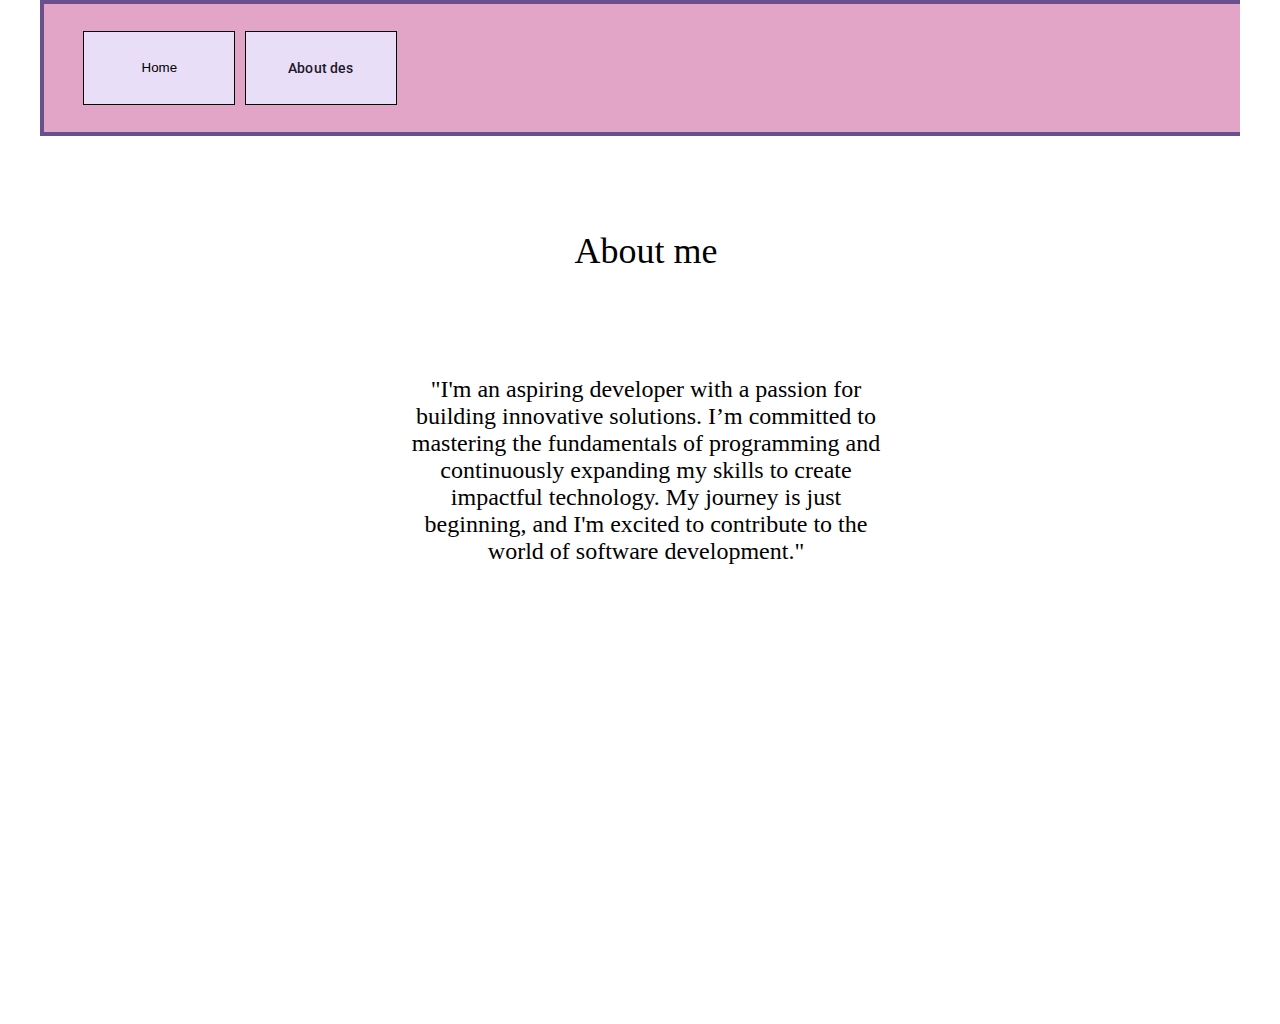
<file: about1.html>
<!DOCTYPE html>
<html lang="en">
  <head>
    <meta charset="UTF-8" />
    <meta name="viewport" content="width=device-width, initial-scale=1.0" />
    <title>Personal Portfolio</title>
    <link rel="stylesheet" href="https://fonts.googleapis.com/css2?family=Roboto:wght@400;500;600&display=swap" />
    <link rel="stylesheet" href="https://fonts.googleapis.com/css2?family=Inter:wght@400&display=swap" />
    <link rel="stylesheet" href="about1.css" />
  </head>
  <body>
    <div class="main-container">
      
      <div class="rectangle">
        
        <button class="button-segment" onclick="window.location.href='aboutpage.html'">
            <span class="about-des">
                About des
            </span>
              
           
       </button>
        <button class="building-blocks-segmented-button" onclick="window.location.href='Homepage.html'">
            <span class="home">Home</span>                             
        </button>       
      </div>
   
      <div class="rectangle2">
          <div>
            
              <h1>About me</h1>
              
              <p>"I'm an aspiring developer with a passion for building innovative solutions. I’m committed to mastering the fundamentals of programming and continuously expanding my skills to create impactful technology. My journey is just beginning, and I'm excited to contribute to the world of software development."</p>
          </div>      
              
              
            
                  
              
          
      </div>

    
    </div>            
  </body>
</html>
</file>
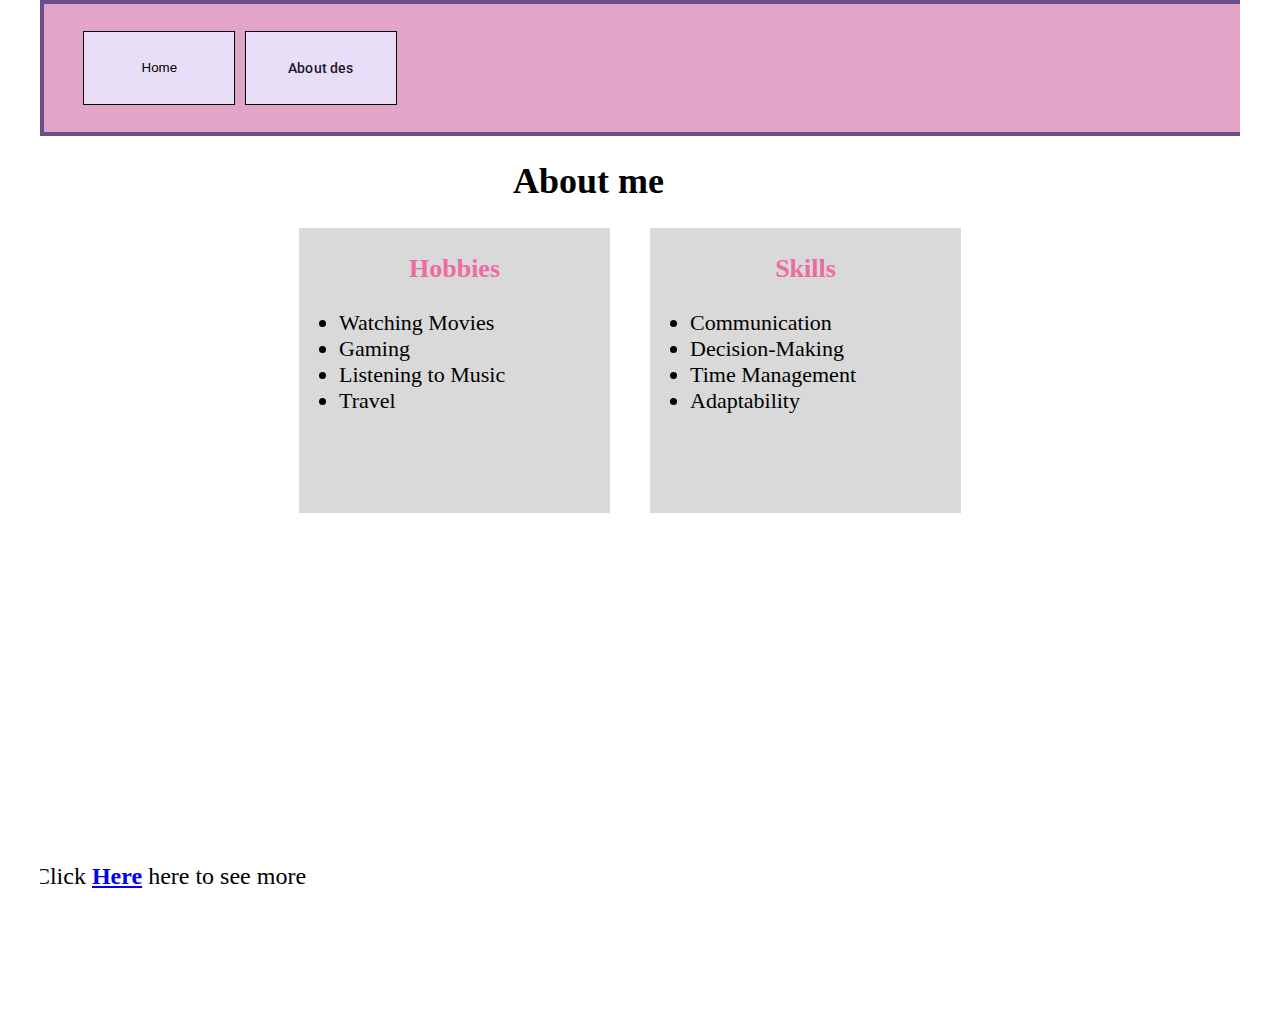
<file: aboutpage.html>
<!DOCTYPE html>
<html lang="en">
  <head>
    <meta charset="UTF-8" />
    <meta name="viewport" content="width=device-width, initial-scale=1.0" />
    <title>Personal Portfolio</title>
    <link rel="stylesheet" href="https://fonts.googleapis.com/css2?family=Roboto:wght@400;500;600&display=swap" />
<link rel="stylesheet" href="https://fonts.googleapis.com/css2?family=Inter:wght@400&display=swap" />
    <link rel="stylesheet" href="aboutpage.css" />
  </head>
  <body>
    <div class="main-container">
      
      <div class="rectangle">
        
        <button class="button-segment" onclick="window.location.href='aboutpage.html'">
            <span class="about-des">
                About des
            </span>
              
           
       </button>
        <button class="building-blocks-segmented-button" onclick="window.location.href='Homepage.html'">
            <span class="home">Home</span>                             
        </button>       
      </div>
   
      <div class="rectangle2">
          <h1>About me</h1>
          
          <div class="content">
              
              
              <div class="left-box">
                  <h3>Hobbies</h3>
                  <ul class="hobbies">
                      <li>Watching Movies</li>
                      <li>Gaming</li>
                      <li>Listening to Music</li>
                      <li>Travel</li>
                  </ul>
              </div>
              <div class="right-box">
                  <h3>Skills</h3>
                  <ul class="Skills">
                      <li>Communication</li>
                      <li>Decision-Making</li>
                      <li>Time Management</li>
                      <li>Adaptability</li>
                  </ul>
              </div>
              
              
              
          
           
              
          </div>
          
          <span class="link">Click <a href="about1.html">Here</a> here to see more</span>
          
      </div>

    
    </div>            
  </body>
</html>
</file>
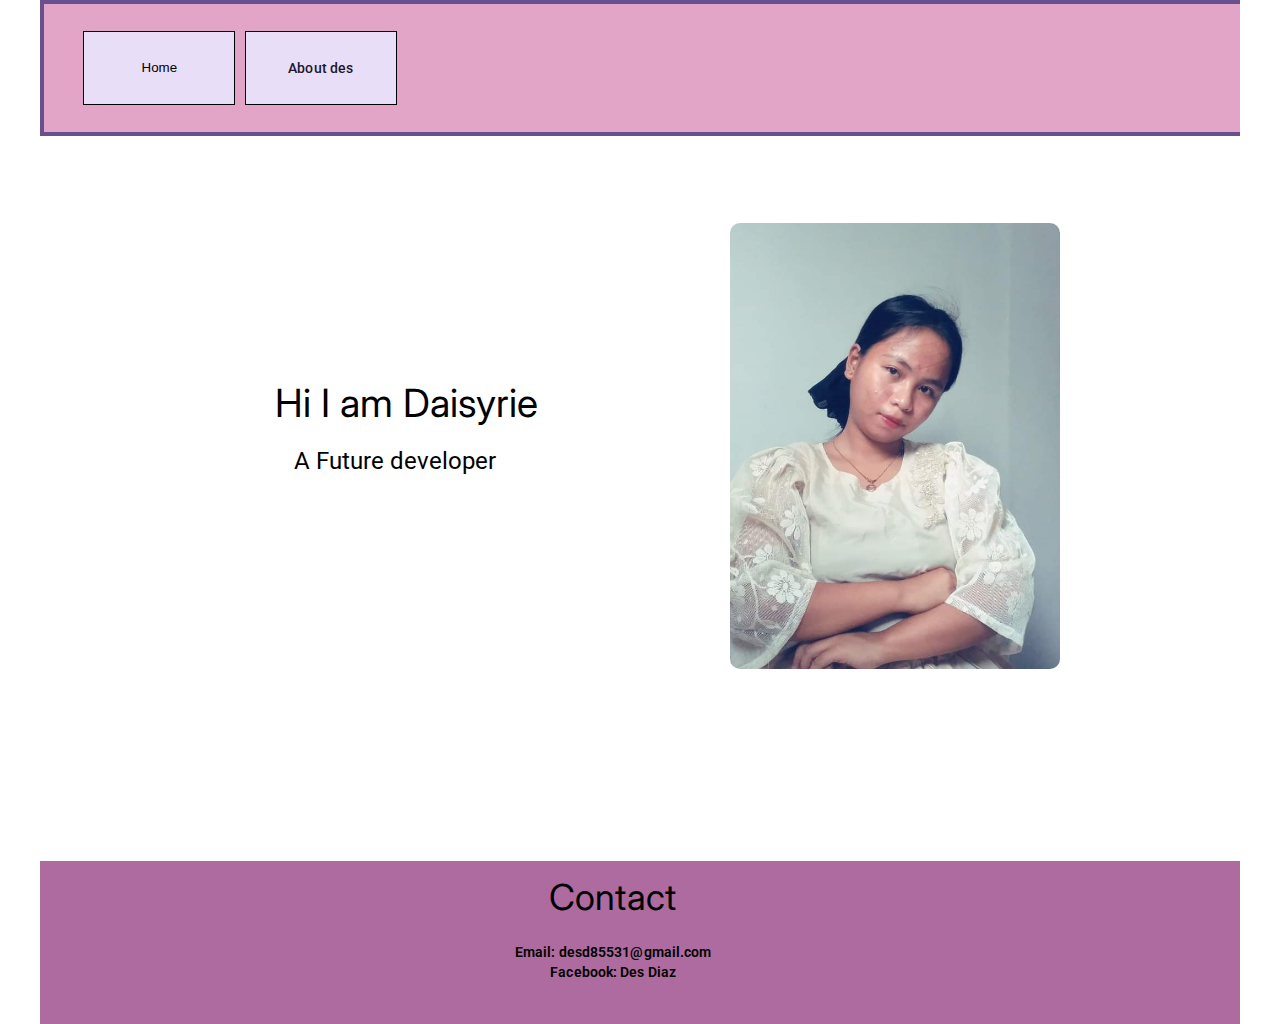
<file: Homepage.html>
<!DOCTYPE html>
<html lang="en">
  <head>
    <meta charset="UTF-8" />
    <meta name="viewport" content="width=device-width, initial-scale=1.0" />
    <title>Personal Portfolio</title>
    <link rel="stylesheet" href="https://fonts.googleapis.com/css2?family=Roboto:wght@400;500;600&display=swap" />
<link rel="stylesheet" href="https://fonts.googleapis.com/css2?family=Inter:wght@400&display=swap" />
    <link rel="stylesheet" href="homepage.css" />
  </head>
  <body>
    <div class="main-container">
      
      <div class="rectangle">
        
        <button class="button-segment" onclick="window.location.href='aboutpage.html'">
            <span class="about-des">
                About des
            </span>
              
           
       </button>
        <button class="building-blocks-segmented-button">
            <span class="home">Home</span>                             
        </button>
        
      </div>
      
      <div class="rectangle-3">
        
        <span class="contact">Contact</span>
        <span class="email-contact">Email: desd85531@gmail.com<br />Facebook: Des Diaz</span>
      </div>
      <div class="empty"></div>
      <span class="daisyrie">Hi I am Daisyrie<br /><br /></span
      ><span class="future-developer">A Future developer</span>
    </div>
  </body>
</html>
</file>
<file: about1.css>
:root {
  --default-font-family: -apple-system, BlinkMacSystemFont, "Segoe UI", Roboto,
    Ubuntu, "Helvetica Neue", Helvetica, Arial, "PingFang SC",
    "Hiragino Sans GB", "Microsoft Yahei UI", "Microsoft Yahei",
    "Source Han Sans CN", sans-serif;
}

.main-container {
  overflow: hidden;
}

body {
    margin: 0px;
}


.main-container,
.main-container * {
  box-sizing: border-box;
}

input,
select,
textarea,
button {
  outline: 0;
}

.main-container {
  position: relative;
  width: 1200px;
  height: 1024px;
  margin: 0 auto;
  background: #ffffff;
  overflow: hidden;
}

.rectangle {
  position: relative;
  width: 1440px;
  height: 128px;
  margin: 0 0 0 0;
  background: #e3a5c7;
  border: 4px solid #694f8e;
  z-index: 1;
  box-sizing: content-box;
}
.button-segment {
  display: flex;
  align-items: center;
  justify-content: center;
  flex-wrap: nowrap;
  position: absolute;
  width: 151.875px;
  height: 74.927px;
  top: 26.537px;
  left: 200.781px;
  padding: 4px 0 4px 0;
  cursor: pointer;
  background: transparent;
  border: none;
  z-index: 2;
  background-color: rgba(232, 222, 248, 1);
  border-width: 1px;
  border-color: black;
  border-style: solid;
}


.about-des {
  display: flex;
  align-items: center;
  justify-content: center;
  flex-shrink: 0;
  flex-basis: auto;
  position: relative;
  width: 65px;
  height: 20px;
  color: #1d192b;
  font-family: Roboto, var(--default-font-family);
  font-size: 14px;
  font-weight: 500;
  line-height: 20px;
  text-align: center;
  white-space: nowrap;
  letter-spacing: 0.1px;
  z-index: 5;
}
.building-blocks-segmented-button {
  display: flex;
  align-items: center;
  justify-content: center;
  flex-wrap: nowrap;
  position: absolute;
  width: 151.875px;
  height: 74.927px;
  top: 26.537px;
  left: 39.375px;
  padding: 4px 0 4px 0;
  cursor: pointer;
  background: transparent;
  border: none;
  z-index: 6;
  background-color: rgba(232, 222, 248, 1);
  border-width: 1px;
  border-color: black;
  border-style: solid;
}


}
.home {
  display: flex;
  align-items: center;
  justify-content: center;
  flex-shrink: 0;
  flex-basis: auto;
  position: relative;
  width: 38px;
  height: 20px;
  color: #1d192b;
  font-family: Roboto, var(--default-font-family);
  font-size: 14px;
  font-weight: 500;
  line-height: 20px;
  text-align: center;
  white-space: nowrap;
  letter-spacing: 0.1px;
  z-index: 9;
}


.rectangle2 {
    
    width: 492px;
    height: 294px;
    display: flex;
    flex-direction: column;
    text-align: center;
    position: relative;
    top: 50px;
    left: 360px;
    
    
}

.rectangle2 h1 {
    position: relative;
    top: 20px;
    font-size: 36px;
    font-weight: normal;
}

.rectangle2 p {
    font-size: 24px;
    position: relative;
    top: 100px;
}



@media screen and (max-width: 400px) {
    .main-container {
    
       width: auto;
       
    
    }
  .rectangle {
      
      width: auto;
      height: 8%;
      
    
  }
  
  .button-segment {
      width: 108px;
      height: 48px;
      top: 20px;
      left: 60%;
      
  }
  
  .building-blocks-segmented-button {
  
      width: 108px;
      height: 48px;
      top: 20px;
      left: 39.375px;
  }
  
  
  .rectangle2 {
  
      top: 50px;
      left: 7px;
      width: 95.5%;
  
  }
  
  .rectangle2 h1 {
      font-size: 23px;
  }
  
  .rectangle2 p {
      font-size: 22px;
  }
  
  
}
</file>
<file: aboutpage.css>
:root {
  --default-font-family: -apple-system, BlinkMacSystemFont, "Segoe UI", Roboto,
    Ubuntu, "Helvetica Neue", Helvetica, Arial, "PingFang SC",
    "Hiragino Sans GB", "Microsoft Yahei UI", "Microsoft Yahei",
    "Source Han Sans CN", sans-serif;
}

.main-container {
  overflow: hidden;
}

body {
    margin: 0px;
}


.main-container,
.main-container * {
  box-sizing: border-box;
}

input,
select,
textarea,
button {
  outline: 0;
}

.main-container {
  position: relative;
  width: 1200px;
  height: 1024px;
  margin: 0 auto;
  background: #ffffff;
  overflow: hidden;
}

.rectangle {
  position: relative;
  width: 1440px;
  height: 128px;
  margin: 0 0 0 0;
  background: #e3a5c7;
  border: 4px solid #694f8e;
  z-index: 1;
  box-sizing: content-box;
}
.button-segment {
  display: flex;
  align-items: center;
  justify-content: center;
  flex-wrap: nowrap;
  position: absolute;
  width: 151.875px;
  height: 74.927px;
  top: 26.537px;
  left: 200.781px;
  padding: 4px 0 4px 0;
  cursor: pointer;
  background: transparent;
  border: none;
  z-index: 2;
  background-color: rgba(232, 222, 248, 1);
  border-width: 1px;
  border-color: black;
  border-style: solid;
}


.about-des {
  display: flex;
  align-items: center;
  justify-content: center;
  flex-shrink: 0;
  flex-basis: auto;
  position: relative;
  width: 65px;
  height: 20px;
  color: #1d192b;
  font-family: Roboto, var(--default-font-family);
  font-size: 14px;
  font-weight: 500;
  line-height: 20px;
  text-align: center;
  white-space: nowrap;
  letter-spacing: 0.1px;
  z-index: 5;
}
.building-blocks-segmented-button {
  display: flex;
  align-items: center;
  justify-content: center;
  flex-wrap: nowrap;
  position: absolute;
  width: 151.875px;
  height: 74.927px;
  top: 26.537px;
  left: 39.375px;
  padding: 4px 0 4px 0;
  cursor: pointer;
  background: transparent;
  border: none;
  z-index: 6;
  background-color: rgba(232, 222, 248, 1);
  border-width: 1px;
  border-color: black;
  border-style: solid;
}


}
.home {
  display: flex;
  align-items: center;
  justify-content: center;
  flex-shrink: 0;
  flex-basis: auto;
  position: relative;
  width: 38px;
  height: 20px;
  color: #1d192b;
  font-family: Roboto, var(--default-font-family);
  font-size: 14px;
  font-weight: 500;
  line-height: 20px;
  text-align: center;
  white-space: nowrap;
  letter-spacing: 0.1px;
  z-index: 9;
}




.rectangle2 {
   
    display: flex;
    flex-direction: column;
    justify-content: center;
    align-items: center;
    
    
}

.rectangle2 h1 {
    font-size: 36px;
    width: 254px;
    height: 44px;
    
}


.content {
    display: flex;
    flex-direction: row;
    
}

.left-box {
    position: relative;
    right: 100px;
    background-color: rgba(217, 217, 217, 1);
    width: 311px;
    height: 285px;
    position: relative;
    right: 30px;
    
    
}

.left-box h3 {
    font-size: 26px;
    color: rgba(236, 108, 162, 1);
    text-align: center;
    
    
    
    
}

.left-box ul{
    font-size: 22px;
    position: relative:
    top: 4000px;
    
}


.right-box {
    position: relative;
    left: 10px;
    background-color: rgba(217, 217, 217, 1);
    width: 311px;
    height: 285px;
    position: relative;
    right: 160px;
    
    
}

.right-box h3 {
    font-size: 26px;
    color: rgba(236, 108, 162, 1);
    text-align: center;
    
    
    
    
}

.right-box ul{
    font-size: 22px;
    position: relative:
    top: 30px;
    
}

.link {
  
  font-size: 24px;
  font-style: bold;
  position: relative;
  top: 350px;
  right:470px;
    
    
}


.link a {
    font-weight: bold;
  
}



@media screen and (max-width: 500px) {
    .main-container {
      width: 100%;
      
  }
  .rectangle {
      
      width: auto;
      height: 8%;
      
    
  }
  
  .button-segment {
      width: 108px;
      height: 48px;
      top: 20px;
      left: 60%;
      
  }
  
  .building-blocks-segmented-button {
  
      width: 108px;
      height: 48px;
      top: 20px;
      left: 39.375px;
  }
  
  
  .rectangle2 {
      position: relative;
      left: 60px;
  }
  
  
  .rectangle2 h1 {
      font-size: 23px
      position: relative;
      left: 100px;
  }
      
  
  
}


@media screen and (max-width: 500px){
    .main-container {
   width: auto;
   
      
  }
  .rectangle {
      
      width: auto;
      height: 8%;
      
    
  }
  
  .button-segment {
      width: 108px;
      height: 48px;
      top: 20px;
      left: 60%;
      
  }
  
  .building-blocks-segmented-button {
  
      width: 108px;
      height: 48px;
      top: 20px;
      left: 39.375px;
  }
  
  .rectangle2. h1 {
      position: 
  }
  
  .left-box {
      height: 190px;
      width: 50%;
      right: 70px;
      
  }
  
  
  .right-box {
      height: 190px;
      width: 50%;
      left: -30px;
     
  }
  
  .left-box h3 {
      font-size: 13px;
  
  }
  
  .left-box ul {
      font-size: 16px;
  }
  
  .right-box h3{
      font-size: 13px;
  }
  
  ul {
      font-size: 13px !important;
  }
  
  .link {
  
      position: absolute;
      left: -10px;
      font-size: 12px;
      width: 120px;
      top: 600px;
      
      
      
  }
  
  
  
  
}
</file>
<file: homepage.css>
:root {
  --default-font-family: -apple-system, BlinkMacSystemFont, "Segoe UI", Roboto,
    Ubuntu, "Helvetica Neue", Helvetica, Arial, "PingFang SC",
    "Hiragino Sans GB", "Microsoft Yahei UI", "Microsoft Yahei",
    "Source Han Sans CN", sans-serif;
}

.main-container {
  overflow: hidden;
}

body {
    margin: 0px;
}


.main-container,
.main-container * {
  box-sizing: border-box;
}

input,
select,
textarea,
button {
  outline: 0;
}

.main-container {
  position: relative;
  width: 1200px;
  height: 1024px;
  margin: 0 auto;
  background: #ffffff;
  overflow: hidden;
}

.rectangle {
  position: relative;
  width: 1440px;
  height: 128px;
  margin: 0 0 0 0;
  background: #e3a5c7;
  border: 4px solid #694f8e;
  z-index: 1;
  box-sizing: content-box;
}
.button-segment {
  display: flex;
  align-items: center;
  justify-content: center;
  flex-wrap: nowrap;
  position: absolute;
  width: 151.875px;
  height: 74.927px;
  top: 26.537px;
  left: 200.781px;
  padding: 4px 0 4px 0;
  cursor: pointer;
  background: transparent;
  border: none;
  z-index: 2;
  background-color: rgba(232, 222, 248, 1);
  border-width: 1px;
  border-color: black;
  border-style: solid;
}


.about-des {
  display: flex;
  align-items: center;
  justify-content: center;
  flex-shrink: 0;
  flex-basis: auto;
  position: relative;
  width: 65px;
  height: 20px;
  color: #1d192b;
  font-family: Roboto, var(--default-font-family);
  font-size: 14px;
  font-weight: 500;
  line-height: 20px;
  text-align: center;
  white-space: nowrap;
  letter-spacing: 0.1px;
  z-index: 5;
}
.building-blocks-segmented-button {
  display: flex;
  align-items: center;
  justify-content: center;
  flex-wrap: nowrap;
  position: absolute;
  width: 151.875px;
  height: 74.927px;
  top: 26.537px;
  left: 39.375px;
  padding: 4px 0 4px 0;
  cursor: pointer;
  background: transparent;
  border: none;
  z-index: 6;
  background-color: rgba(232, 222, 248, 1);
  border-width: 1px;
  border-color: black;
  border-style: solid;
}


}
.home {
  display: flex;
  align-items: center;
  justify-content: center;
  flex-shrink: 0;
  flex-basis: auto;
  position: relative;
  width: 38px;
  height: 20px;
  color: #1d192b;
  font-family: Roboto, var(--default-font-family);
  font-size: 14px;
  font-weight: 500;
  line-height: 20px;
  text-align: center;
  white-space: nowrap;
  letter-spacing: 0.1px;
  z-index: 9;
}
.rectangle-3 {
  position: relative;
  width: 1440px;
  height: 171px;
  margin: 725px 0 0 0;
  background: #ae6b9f;
  z-index: 14;
  
}
.contact {
  display: flex;
  align-items: flex-start;
  justify-content: center;
  position: absolute;
  width: 233.438px;
  height: 59.714px;
  top: 15px;
  left: 456px;
  color: #000000;
  font-family: Inter, var(--default-font-family);
  font-size: 36px;
  font-weight: 400;
  line-height: 43.568px;
  text-align: center;
  white-space: nowrap;
  z-index: 15;
}
.email-contact {
  display: flex;
  align-items: center;
  justify-content: center;
  position: absolute;
  width: 316.406px;
  height: 81.429px;
  top: 60px;
  left: 415px;
  color: #000000;
  font-family: Roboto, var(--default-font-family);
  font-size: 14px;
  font-weight: 600;
  line-height: 20px;
  text-align: center;
  letter-spacing: 0.1px;
  z-index: 16;
}
.empty {
  position: absolute;
  width: 330px;
  height: 446px;
  top: 223px;
  left: 690px;
  background: url(Profile.png)
    no-repeat center;
  background-size: cover;
  z-index: 17;
  border-radius: 10px;
}
.daisyrie {
  display: flex;
  align-items: flex-start;
  justify-content: center;
  position: absolute;
  width: 502px;
  height: 133px;
  top: 379px;
  left: 115px;
  color: #000000;
  font-family: Inter, var(--default-font-family);
  font-size: 39px;
  font-weight: 400;
  line-height: 47.199px;
  text-align: center;
  text-overflow: initial;
  z-index: 11;
  overflow: hidden;
}
.future-developer {
  display: flex;
  align-items: center;
  justify-content: center;
  position: absolute;
  width: 480px;
  height: 103px;
  top: 409px;
  left: 115px;
  color: #000000;
  font-family: Roboto, var(--default-font-family);
  font-size: 24px;
  font-weight: 400;
  line-height: 32px;
  text-align: center;
  z-index: 12;
}


@media only screen and (max-width: 500px) {

  .main-container {
      width: auto;
      
  }
  .rectangle {
      
      width: auto;
      height: 8%;
      
    
  }
  
  .button-segment {
      width: 108px;
      height: 48px;
      top: 20px;
      left: 60%;
      
  }
  
  .building-blocks-segmented-button {
  
      width: 108px;
      height: 48px;
      top: 20px;
      left: 39.375px;
  }
  
  .daisyrie {
      font-size: 32px;

      top: 450px;
      justify-content: left;
      left: 96px;
      top: 500px;
      
     
     
     
      
  }
  
  .empty {
      width: 202px;
      height: 271px;
      left: 24%;
      top: 170px;
      
  }
  
  .future-developer {
      top: 500px;
      justify-content: left;
      left: 130px;
      font-size: 14px;
  }
  
  .rectangle-3 {
      width: auto;
      height: 160px;
  }
  
  .contact {
     
      justify-content: left;
      display: flex;
      align-items: flex-start;
      position: absolute;
      width: 233.438px;
      height: 59.714px;
      top: 15px;
      left: 135px;
      
      font-size: 26px;
      font-weight: 400;
      line-height: 43.568px;
      text-align: left;
      white-space: nowrap;
      z-index: 15;
  }
  
  .email-contact {
      
      align-items: left;
      justify-content: left;
      top: 60px;
      left: 100pbackground: ;x;
      
      font-size: 14px;
      
      }
      
   
}
</file>
